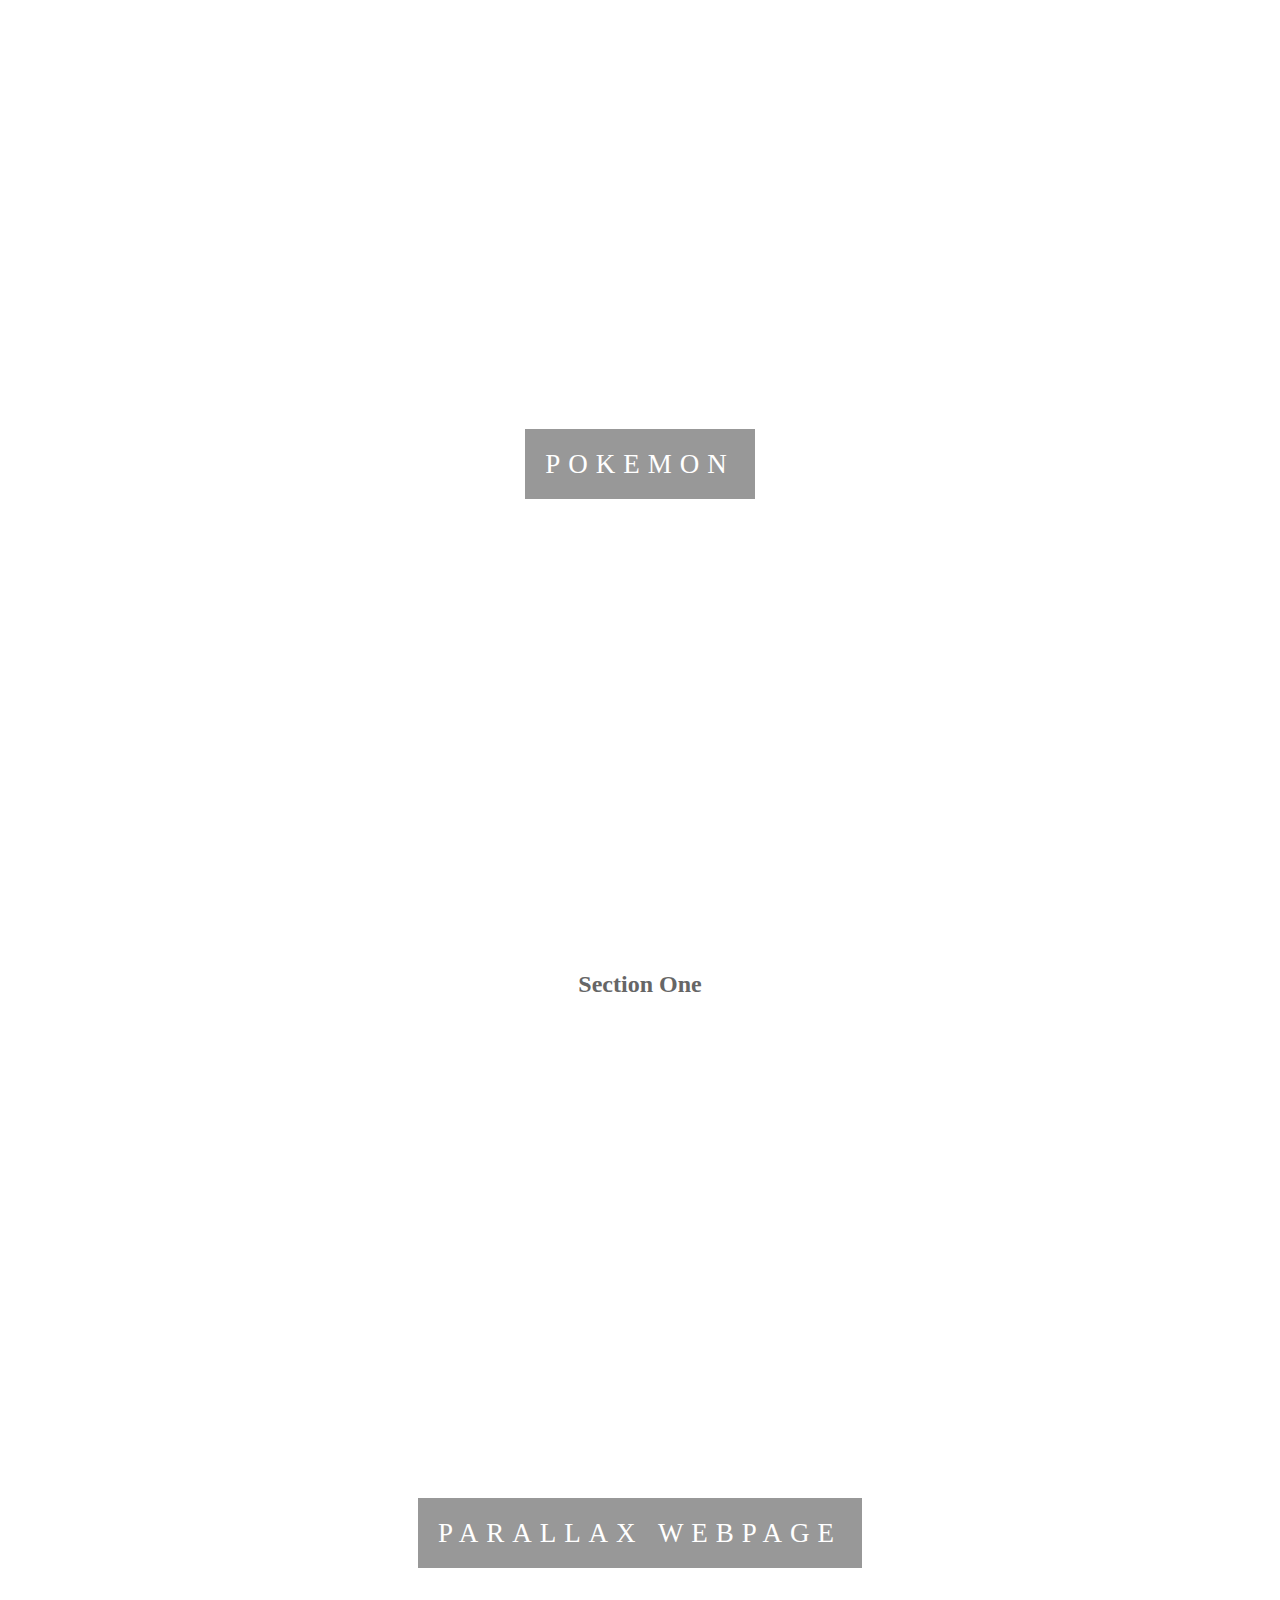
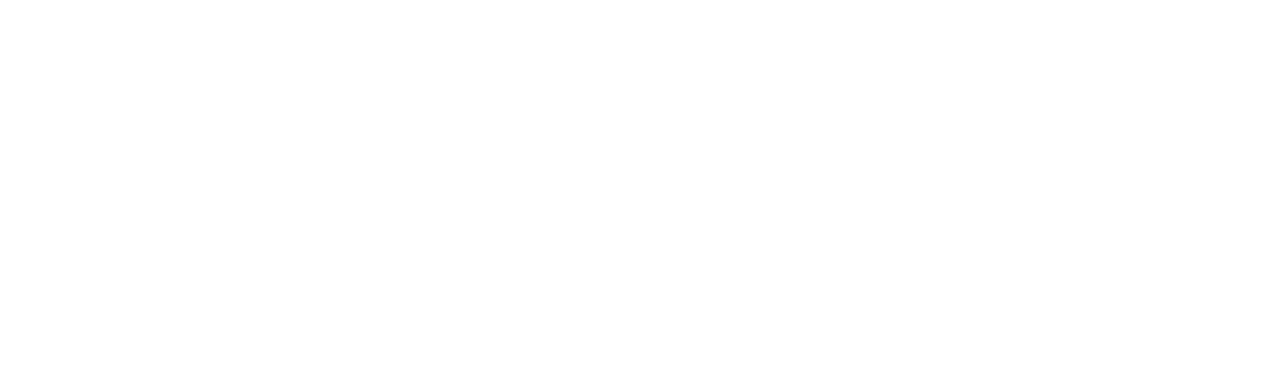
<file: Project 2/index.html>
<!DOCTYPE html>
<html lang="en">
<head>
    <meta charset="UTF-8">
    <meta name="viewport" content="width=device-width, initial-scale=1.0">
    <title>Parallax webpage</title>
    <link rel="stylesheet" href="style.css">
</head>
<body> 
    <section 
    class ="background_image1">
<div class="ptext">
    <span class="textbg">Pokemon</span>
</div>

</section>
<section class="section light">
    <h2>Section One</h2>
    <p></p>
</section>
<section 
    class ="background_image2">
<div class="ptext">
    <span class="textbg"> Parallax webpage</span>
</div>
</body>
</html>
</file>
<file: Project 2/style.css>
html,body {
height: 100%;
margin: 0;
font-size: 16px;
line-height: 1.8em;
color: #666;
}

.background_image1 {
 background-image: url(https://i.pinimg.com/originals/e7/cd/fb/e7cdfbae80f4ac6eb9f049800ac8b263.gif);
 min-height: 100%;
position:relative;
background-position: center;
background-size: cover;
background-repeat: no-repeat;
background-attachment: fixed;
}
.ptext{
    position:absolute;
    top:50%;
    width: 100%;
    text-align: center;
    color: aliceblue;
    font-size: 27px;
    letter-spacing: 8px;
    text-transform: uppercase;
}

.textbg{
    background-color: rgba(0, 0, 0, 0.402);
    color: white;
    padding: 20px;
}
.section{
    padding: 50px 80px;
    text-align: center;
}
.background_image2 {
    background-image: url(https://giffiles.alphacoders.com/129/129491.gif);
    min-height: 100%;
   position:relative;
   background-position: center;
   background-size: cover;
   background-repeat: no-repeat;
   background-attachment: fixed;
   }
</file>
